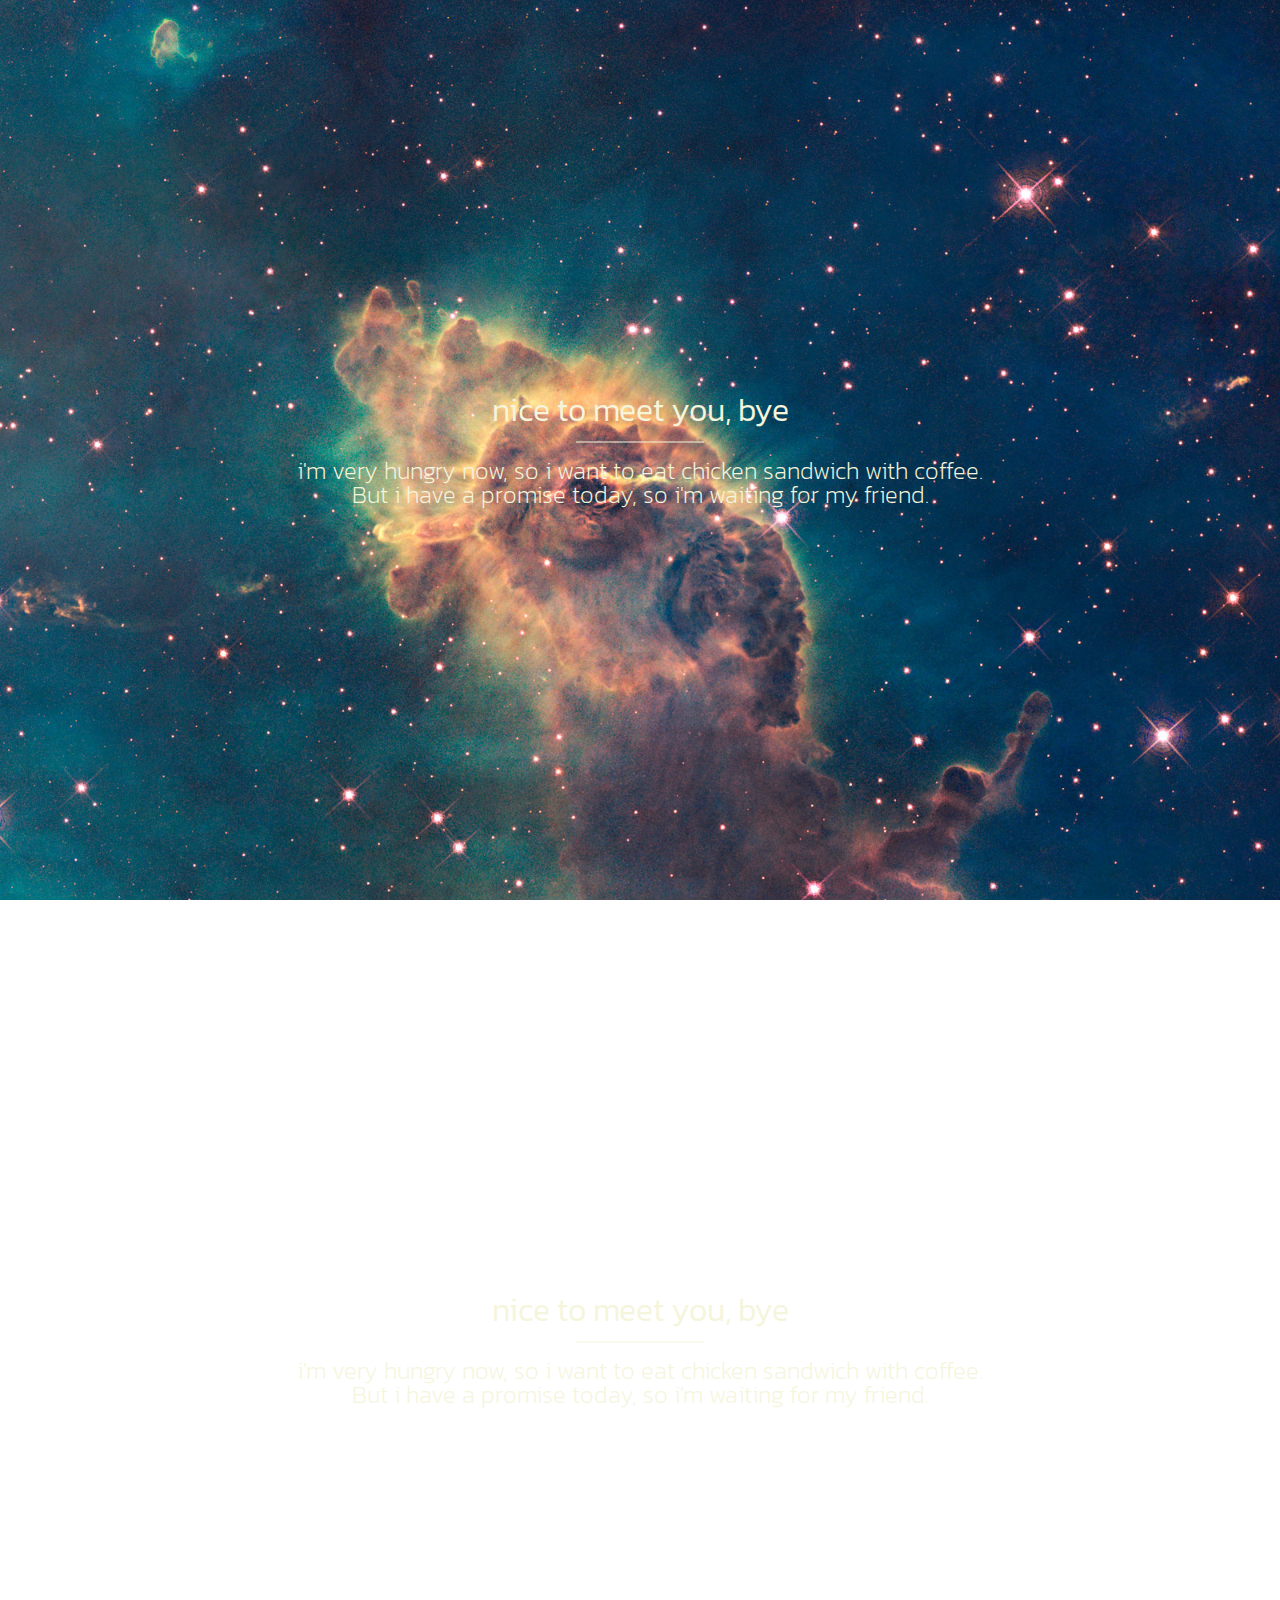
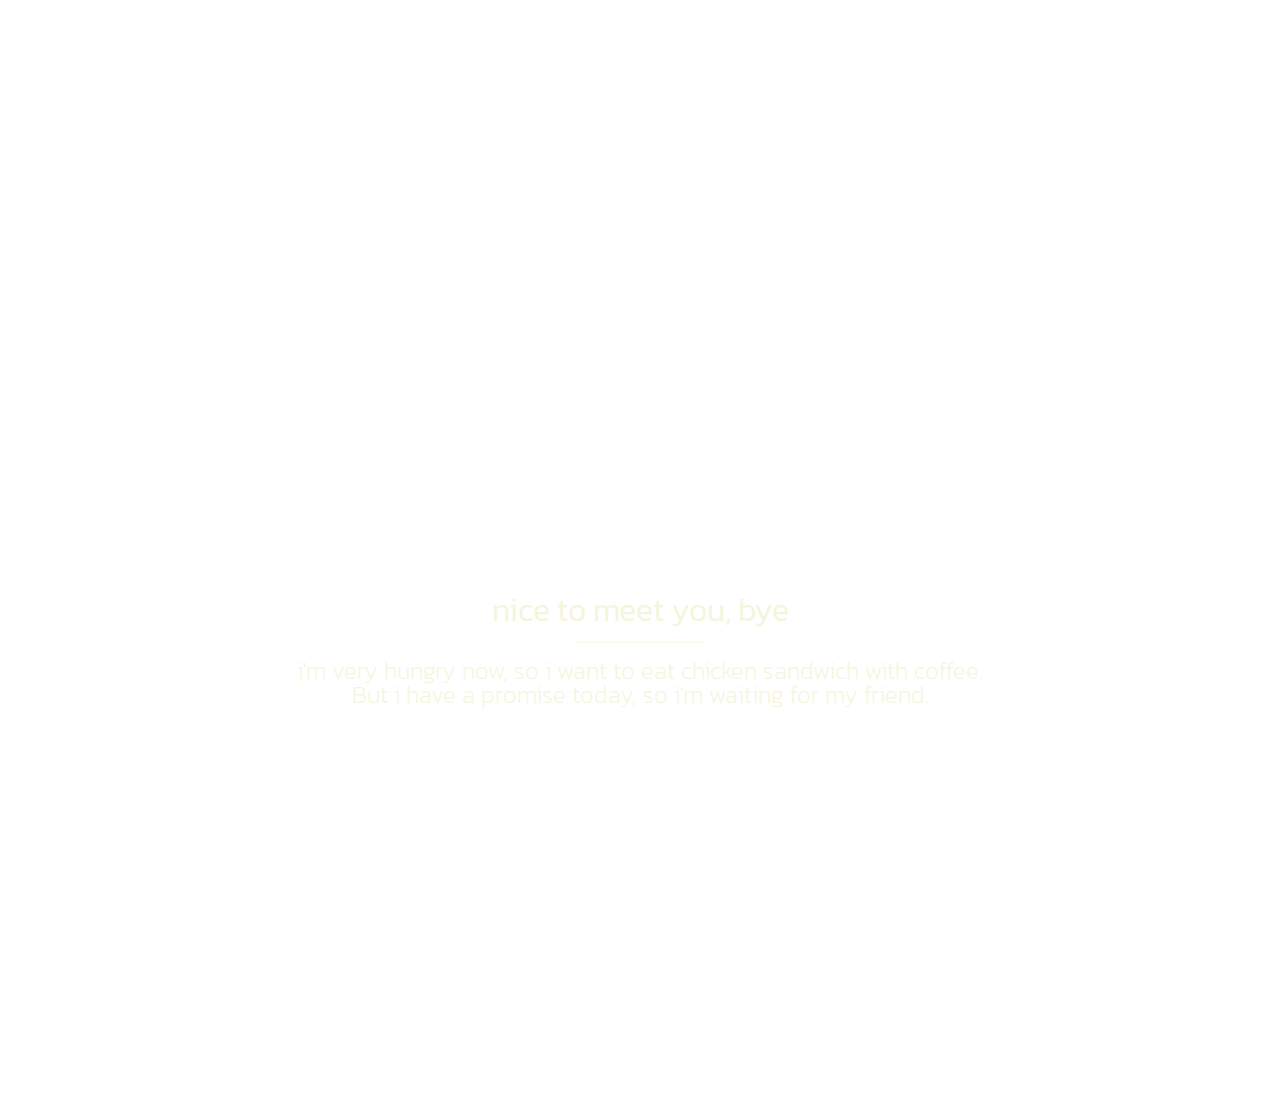
<file: index.html>
<!DOCTYPE html>
<html lang="en">
<head>
    <link rel="stylesheet" href="reset.css">
    <link href="https://fonts.googleapis.com/css2?family=Kanit:wght@200;400&display=swap" rel="stylesheet">
    <style>
        
        body {
            margin: 0;
        }
        .scene{

            height: 100vh; /* 100% view point & height = vh */
            overflow: hidden;
            background-attachment: fixed; /*원근감 구현*/
            background-size: cover;
            font-family: 'Kanit', sans-serif;
            font-weight: 200;
        }
        .scene.one{
            background-image: url(img/heic0910e.jpg);
        }
        .scene.two{
            background-image: url(img/heic1501a.jpg);
        }
        .scene.three{
            background-image: url(img/heic1608a.jpg);
        }
        .scene header {
            color:beige;
            max-height: 80%;
            position: relative;
            left:50%;
            top: 50%;
            transform: translateX(-50%) translateY(-50%);
            font-size: 1.5rem;
            text-align: center;
        }
        .scene header h1 {
            font-size: 2rem;
            margin-bottom: 1rem;
            font-weight: 300;
        }
        .scene header h1:after{
            content: '';
            border-bottom: 1px solid beige;
            width:8rem;
            display: block;
            margin:0 auto;
            margin-top: 1rem;
        }
    </style>
</head>
<body>
    <section class="scene one">
        <header>
            <h1>nice to meet you, bye</h1>
            i'm very hungry now, so i want to eat chicken sandwich with coffee. 
            <br>
            But i have a promise today, so i'm waiting for my friend. 
        </header>
    </section> 
    <section class="scene two">
        <header>
            <h1>nice to meet you, bye</h1>
            i'm very hungry now, so i want to eat chicken sandwich with coffee. 
            <br>
            But i have a promise today, so i'm waiting for my friend.
        </header>
    </section> 
    <section class="scene three">
        <header>
            <h1>nice to meet you, bye</h1>
            i'm very hungry now, so i want to eat chicken sandwich with coffee. 
            <br>
            But i have a promise today, so i'm waiting for my friend.
        </header>
    </section> 
</body>
</html>
</file>
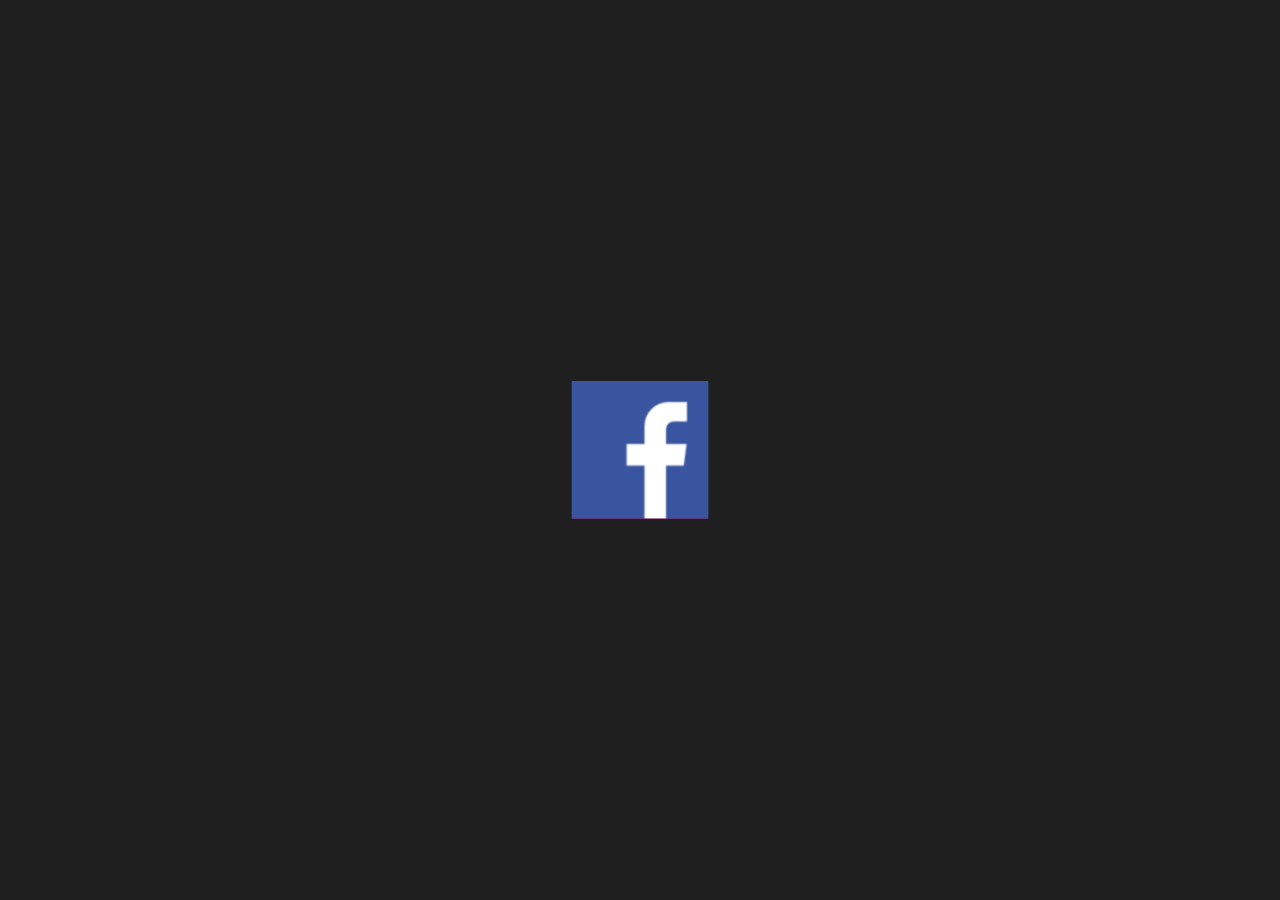
<file: 3D_Cube_Banner/index.html>
<!DOCTYPE html>
<html lang="en">
<head>
    <meta charset="UTF-8">
    <meta http-equiv="X-UA-Compatible" content="IE=edge">
    <meta name="viewport" content="width=device-width, initial-scale=1.0">
    <title>Cube Banner</title>
    <link rel="stylesheet" href="style.css">
</head>
<body>
    <div class="container">
        <div class="cube">
            <img src="images/facebook.png" alt="페이스북 아이콘 이미지">
            <img src="images/twitter.png" alt="트위터 아이콘 이미지">
            <img src="images/youtube.png" alt="유튜브 아이콘 이미지">
            <img src="images/instagram.png" alt="인스타그램 아이콘 이미지">
        </div>
    </div>
    <script>
        let deg=0;
        setInterval(()=>{
            deg=deg-90;
            document.querySelector(".cube").style.transform
            ='rotateX('+deg+'deg)';
        },1000)
    </script>
</body>
</html>
</file>
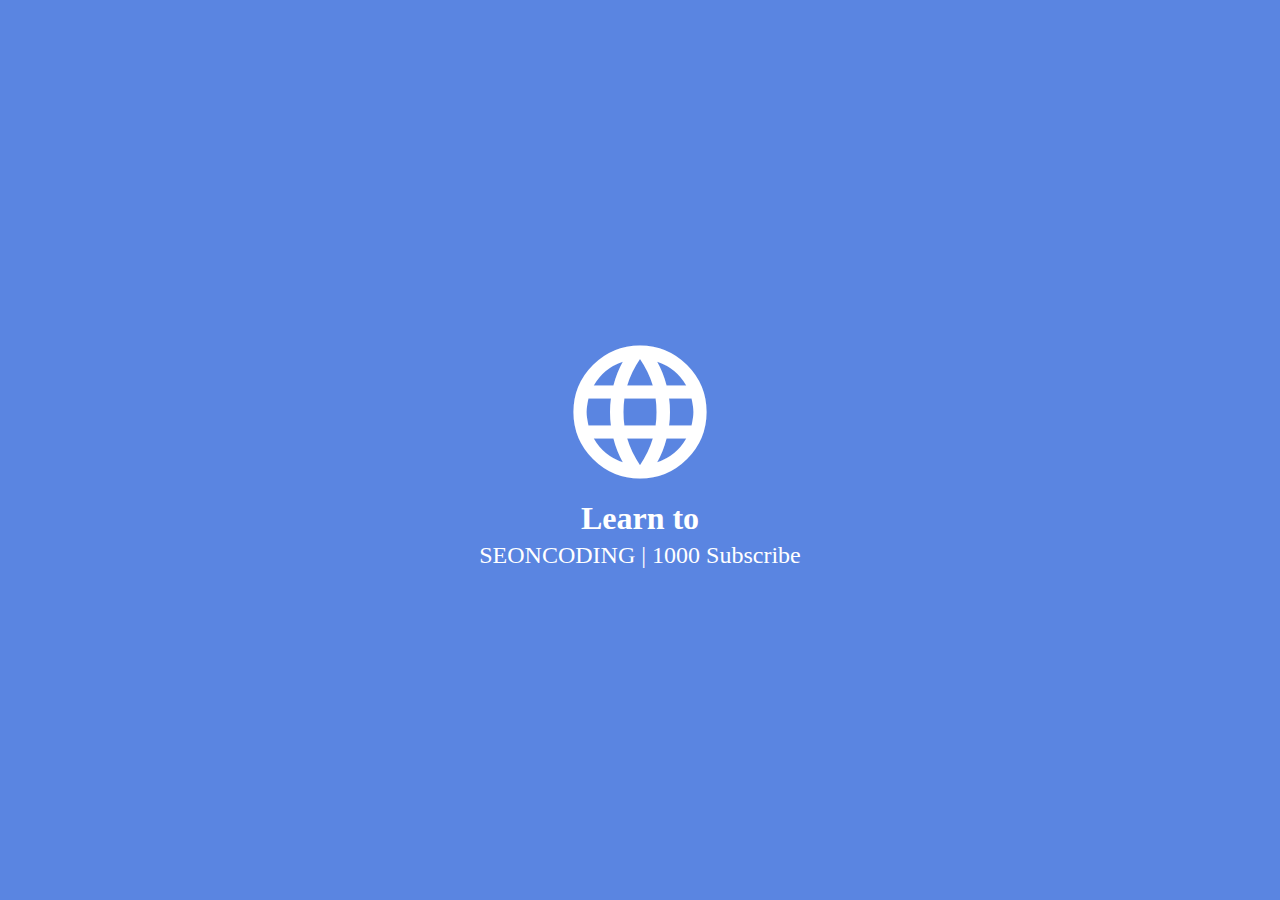
<file: LandingPage/index.html>
<!DOCTYPE html>
<html lang="ko">
<head>
    <meta charset="UTF-8">
    <meta http-equiv="X-UA-Compatible" content="IE=edge">
    <meta name="viewport" content="width=device-width, initial-scale=1.0">
    <title>Typing Text</title>
    <link href="https://fonts.googleapis.com/icon?family=Material+Icons"
      rel="stylesheet">
    <link href="style.css" rel="stylesheet">
</head>
<body>
    <div class="wrap">
         <h1>
            <span class="material-icons"> language </span>
         </h1>
         <p id="dynamic" class="lg-text">
            
         </p>
         <p class="sm-text">
            SEONCODING | 1000 Subscribe
         </p>
    </div>
    <script src="main.js"></script>
</body>
</html>
</file>
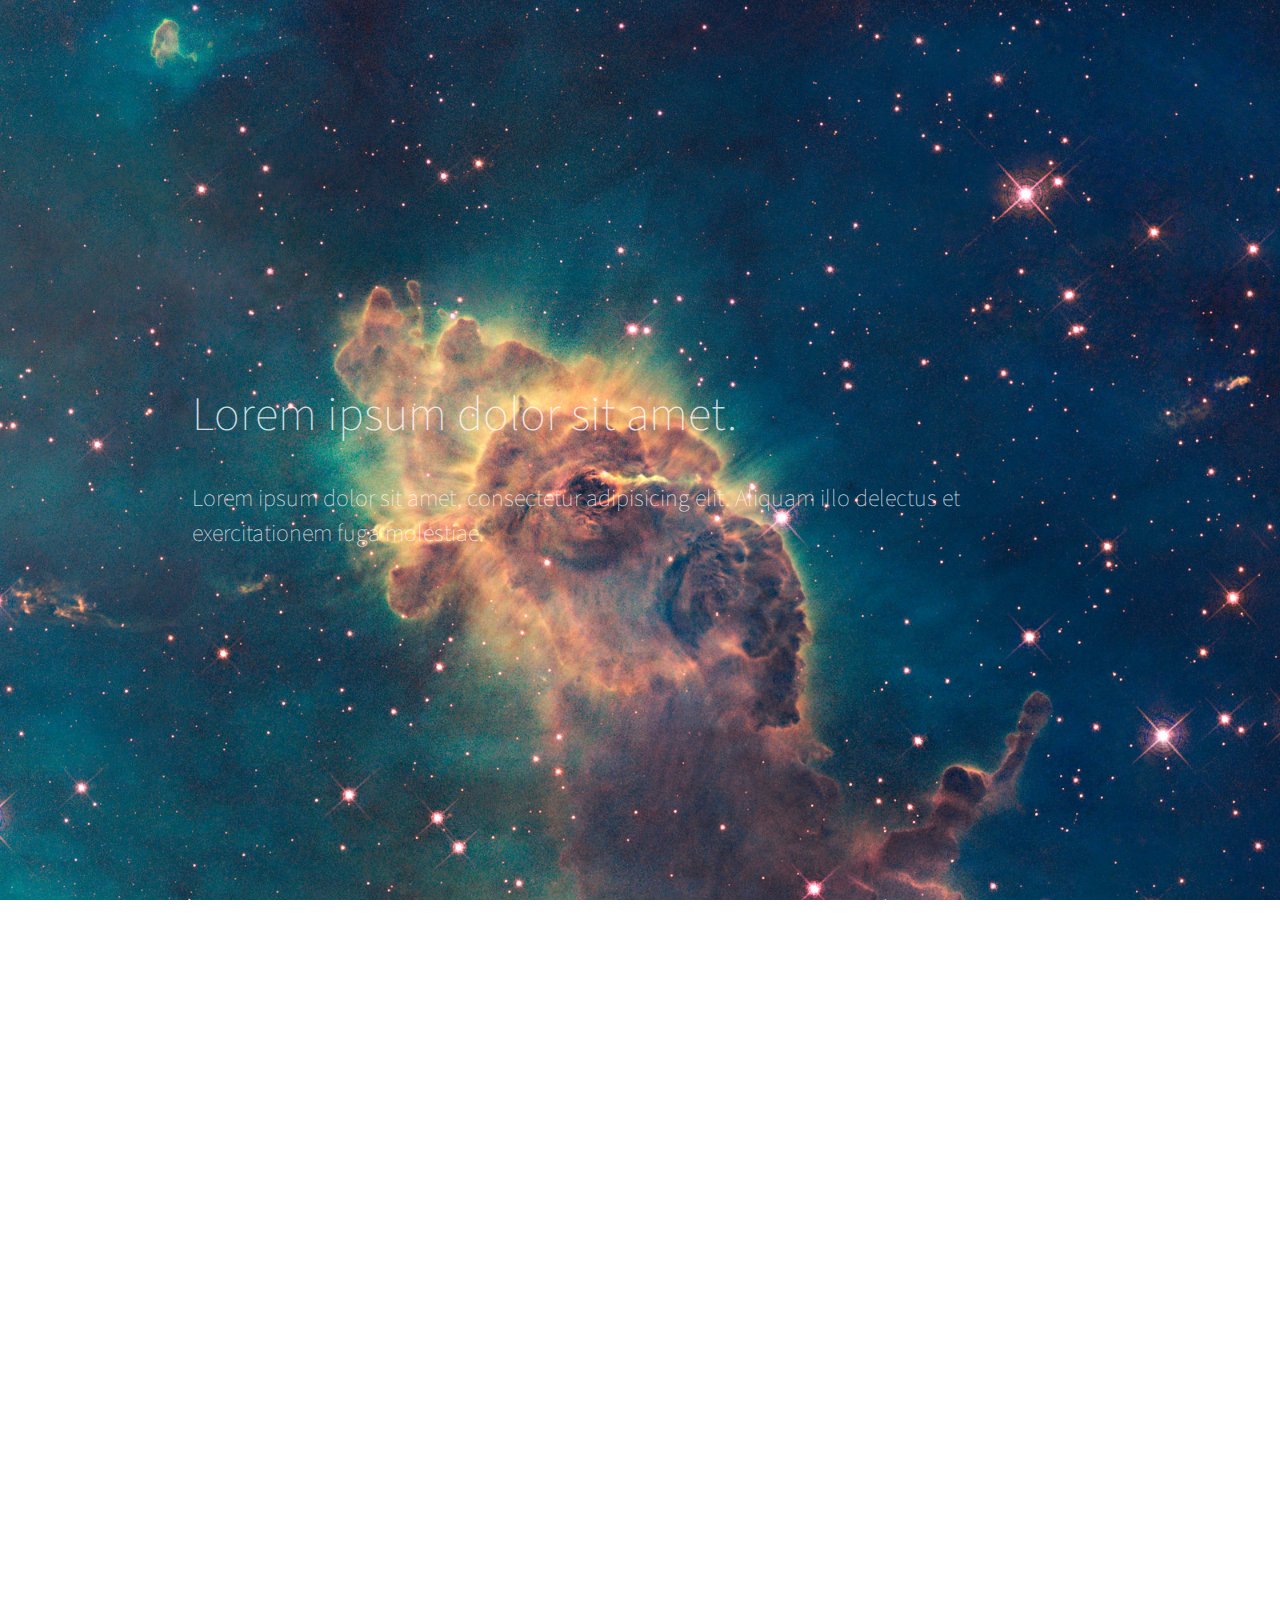
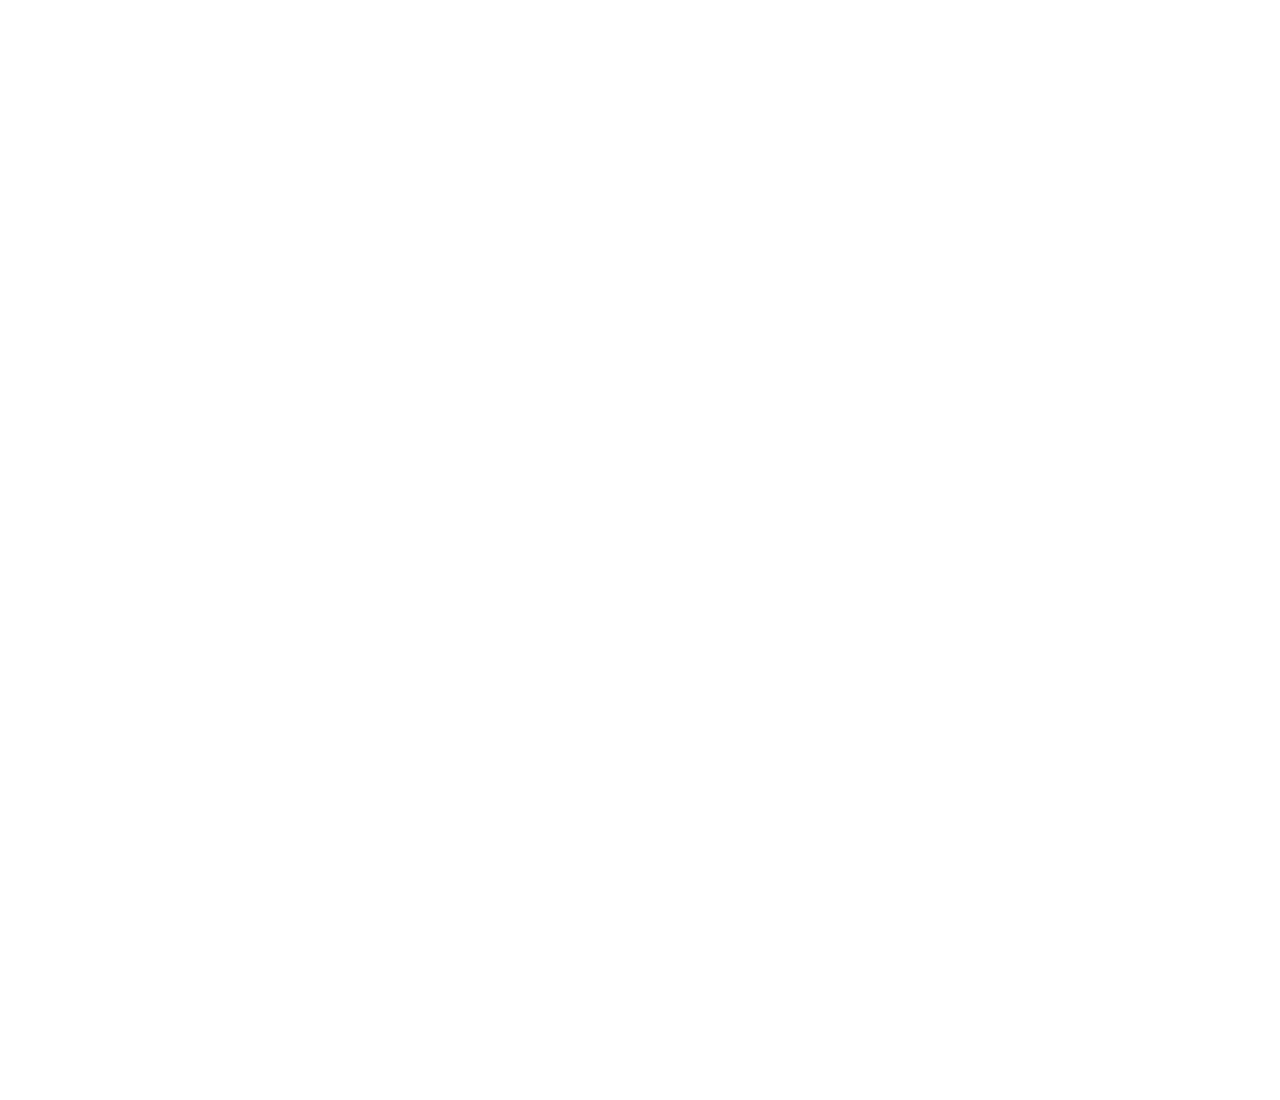
<file: v1.html>
<!doctype html>
<html>

<head>
 <link href="https://fonts.googleapis.com/css?family=Source+Sans+Pro:200,400" rel="stylesheet">
  <style>
    body{
      margin:0;
    }
    .container{
      height:100vh;
      background-size: cover;
      background-attachment: fixed;
      font-size: 1.5rem;
      font-family: 'Source Sans Pro', sans-serif;
      font-weight: 200;
    }
    .one{
      background-image: url(img/heic0910e.jpg);
    }
    .two{
      background-image: url(img/heic1501a.jpg);
    }
    .three{
      background-image: url(img/heic1608a.jpg);
    }
    .container header{
      color:rgba(255,255,255,0.8);
      display: inline-block;
      position: relative;
      left:50%;
      top:50%;
      transform: translateX(-50%) translateY(-50%);
      max-width: 70%;
    }
    .container header h1{
      font-weight: 200;
    }
    .container header h1:after{
      content:'';
      width:20rem;
      border-bottom:1px solid white;
    }
  </style>
</head>

<body>
  <section class="container one">
    <header>
      <h1>Lorem ipsum dolor sit amet.</h1>
      Lorem ipsum dolor sit amet, consectetur adipisicing elit. Aliquam illo delectus et exercitationem fuga molestiae.
    </header>
  </section>
  <section class="container two">
    <header>
      <h1>Lorem ipsum dolor sit amet.</h1>
      Lorem ipsum dolor sit amet, consectetur adipisicing elit. Aliquam illo delectus et exercitationem fuga molestiae.
    </header>
  </section>
  <section class="container three">
    <header>
      <h1>Lorem ipsum dolor sit amet.</h1>
      Lorem ipsum dolor sit amet, consectetur adipisicing elit. Aliquam illo delectus et exercitationem fuga molestiae.
    </header>
  </section>
</body>

</html>
</file>
<file: 3D_Cube_Banner/style.css>
*{
    margin:0;
    padding: 0;
    box-sizing: border-box;
}

body {
    background-color: #1f1f1f;
    display: flex;
    justify-content: center;
    align-items: center;
    height: 100vh;
}

.container{
    perspective: 1000px;
    /* 속성 값 크게할수록 원근감 상대적으로 커짐 */
}
.cube{
    width:128px;
    height: 128px;
    transform-style: preserve-3d;
    transition: all 1s;
}

.cube img{
    position: absolute;
    top: 0;
    left: 0;
}

.cube img:nth-child(1){
    transform: translateZ(64px);
}
.cube img:nth-child(2){
     /* translateY(-100px) y축일 때 음수면 위로 */
    /* transform: translateZ(-200px); 뒤로 가는 듯한*/
    transform: rotateX(90deg) translateZ(64px);
}
.cube img:nth-child(3) {
    transform: rotateX(180deg) translateZ(64px);
}

.cube img:nth-child(4) {
    transform: rotateX(270deg) translateZ(64px);
}
</file>
<file: LandingPage/style.css>
*{
    margin: 0;
    padding: 0;
    box-sizing: border-box;
}

body{
    background-color: rgb(90, 133, 225);
}

.wrap{
    position: absolute;
    top: 50%;
    left: 50%;
    transform: translate(-50%,-50%);
    color: white;
    text-align: center;
}

.material-icons{
    font-size: 10rem;
}

.lg-text{
    font-size: 2rem;
    font-weight: bold;
    margin-bottom: 5px;
}

.sm-text{
    font-size: 1.5rem;
}

#dynamic{
    position: relative;
    display: inline-block;
}

#dynamic::after{
    content: "";
    display: block;
    position: absolute;
    top: 0;
    right: -10px;
    width: 4px;
    height: 100%;
    background-color: white;

}

#dynamic.active::after{
    display: none;
}
</file>
